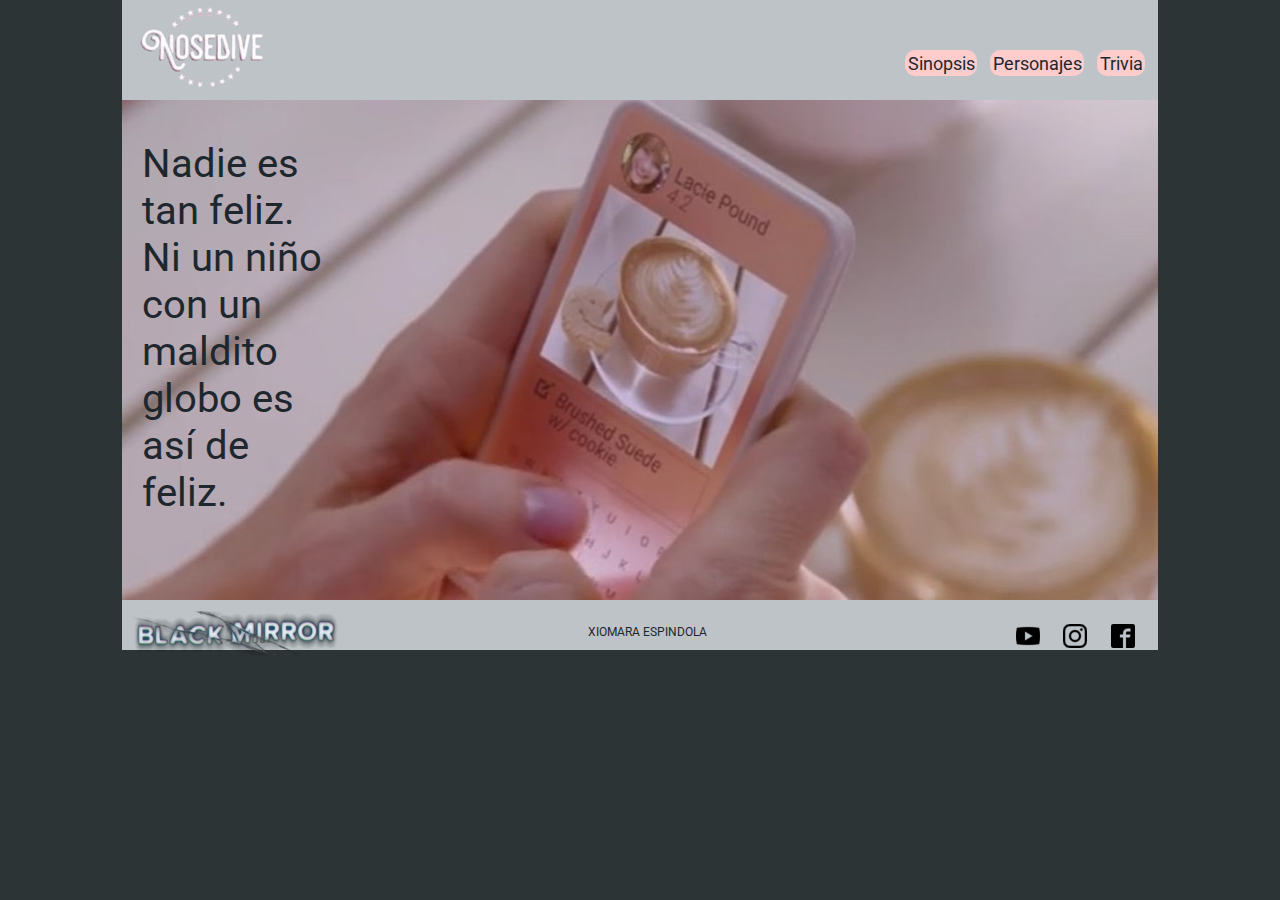
<file: index.html>
<!DOCTYPE html>
<html>
<head>
	<meta charset="utf-8">
	<title> Nosedive </title>
<link rel="stylesheet" type="text/css" href="estiloindex.css">
</head>
<body>
	<main> 
		<header>  <div id="logo"><a href="index.html"><img src="yo.png"></a> </div> </header>
		    
		    <nav >
			<div id="menu" > 
			<ul>
				<li><a href="trivia.html">Trivia</a></li> 
				<li><a href="personajes.html"> Personajes</a></li> 
				<li><a href="interna1.html"> Sinopsis</a></li> 

			</ul>
         
         </div>

		</nav> 
		<section> <br> <div id="texto"> <p>Nadie es tan feliz.<br> Ni un niño con un <br> maldito globo es<br> así de feliz.</p> </div> </section>
		
		<footer> 
			<img src="xiomara12.png" class="black">
			<div id="nombre"> <a href="micrositio.html"> XIOMARA ESPINDOLA </a>  </div>
			<div id="redes">
				<ul>
					<li> <a href="https://www.facebook.com/NetflixArg/?brand_redir=684961094904799" target="_blanck"><img src="1.png"></a></li>
					<li> <a href="https://www.instagram.com/netflix/" target="_blanck"><img src="2.png"></a></li>
				<li> <a href="https://www.youtube.com/watch?v=6d5GVwonuZk" target="_blanck"><img src="3.png"></a></li>
				</ul>
			</div>
			 </footer>
      

	</main>
</body>
</html>
</file>
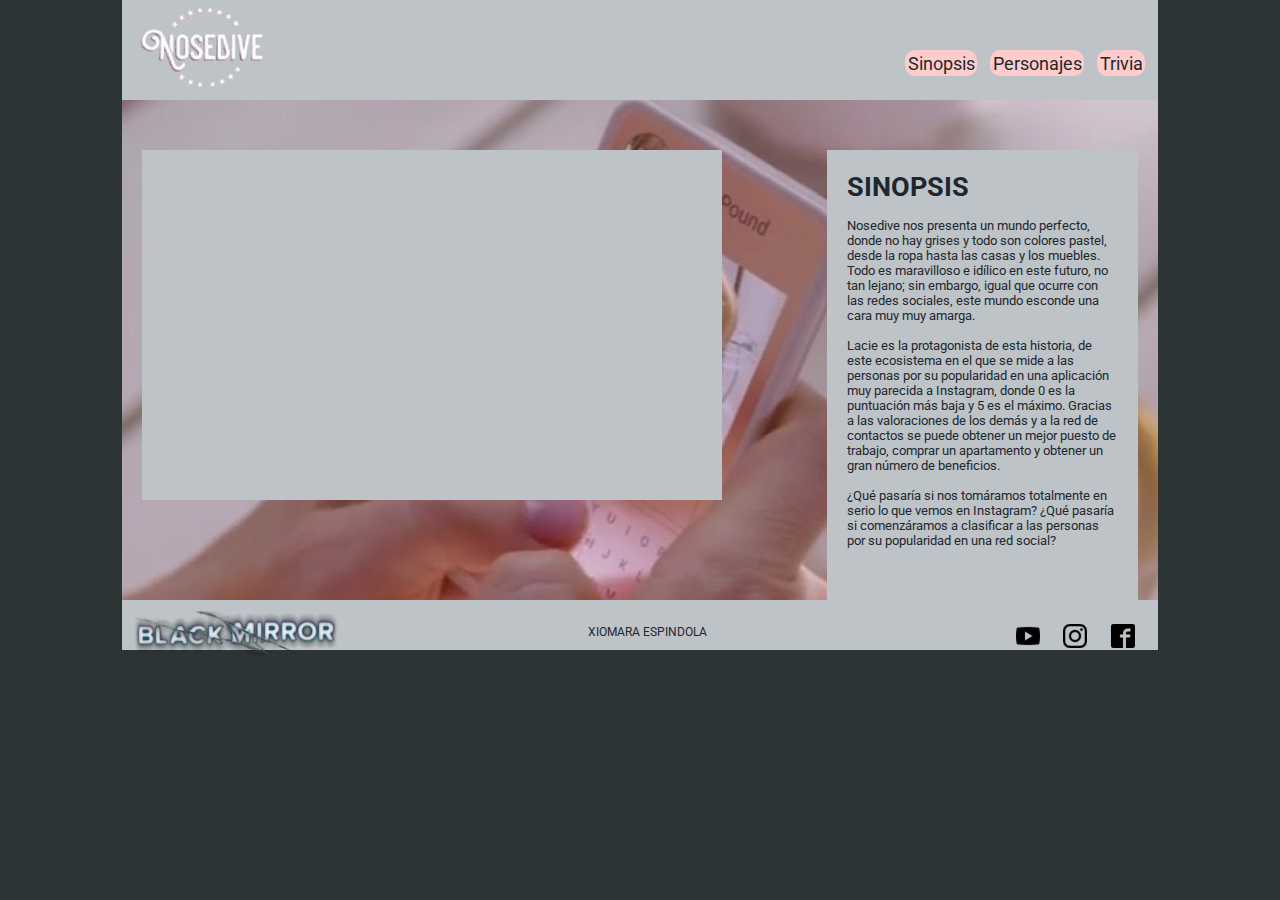
<file: interna1.html>
<!DOCTYPE html>
<html>
<head>
	<meta charset="utf-8">
	<title>Sinopsis</title>
	<link rel="stylesheet" type="text/css" href="estiloindex.css">

</head>
<body>
<main> 
		<header>  <div id="logo"> <a href="index.html"> <img src="yo.png"> </a></div> </header>
		    
		     <nav >
			<div id="menu" > 
			<ul>
				<li><a href="trivia.html">Trivia</a></li> 
				<li><a href="personajes.html"> Personajes</a></li> 
				<li><a href="interna1.html"> Sinopsis</a></li> 

			</ul>
         
         </div>

		</nav> 
		<section> <br> <div id="texto1"> <H1> SINOPSIS</H1> <br> <p>  Nosedive nos presenta un mundo perfecto, donde no hay grises y todo son colores pastel, desde la ropa hasta las casas y los muebles. Todo es maravilloso e idílico en este futuro, no tan lejano; sin embargo, igual que ocurre con las redes sociales, este mundo esconde una cara muy muy amarga.</p>
			<br> <p>
		Lacie es la protagonista de esta historia, de este ecosistema en el que se mide a las personas por su popularidad en una aplicación muy parecida a Instagram, donde 0 es la puntuación más baja y 5 es el máximo. Gracias a las valoraciones de los demás y a la red de contactos se puede obtener un mejor puesto de trabajo, comprar un apartamento y obtener un gran número de beneficios. </p> 
	    <br> <p>
	    ¿Qué pasaría si nos tomáramos totalmente en serio lo que vemos en Instagram? ¿Qué pasaría si comenzáramos a clasificar a las personas por su popularidad en una red social?</p></div> 
	   <div id="videoyoutube"> <iframe width="560" height="315" src="https://www.youtube.com/embed/aQS2LpmgmnM" title="YouTube video player" frameborder="0" allow="accelerometer; autoplay; clipboard-write; encrypted-media; gyroscope; picture-in-picture" allowfullscreen></iframe>             </div></section>
		
		<footer> 
			<img src="xiomara12.png" class="black">
			<div id="nombre"> <p><a href="micrositio.html">XIOMARA ESPINDOLA</a> </p></div> 
			<div id="redes">
				<ul>
					<li> <a href="https://www.facebook.com/NetflixArg/?brand_redir=684961094904799" target="_blanck"><img src="1.png"></a></li>
					<li> <a href="https://www.instagram.com/netflix/" target="_blanck"><img src="2.png"></a></li>
				<li> <a href="https://www.youtube.com/watch?v=6d5GVwonuZk" target="_blanck"><img src="3.png"></a></li>
				</ul>
			</div>
			 </footer>
			 
      

	</main>
</body>
</html>
</file>
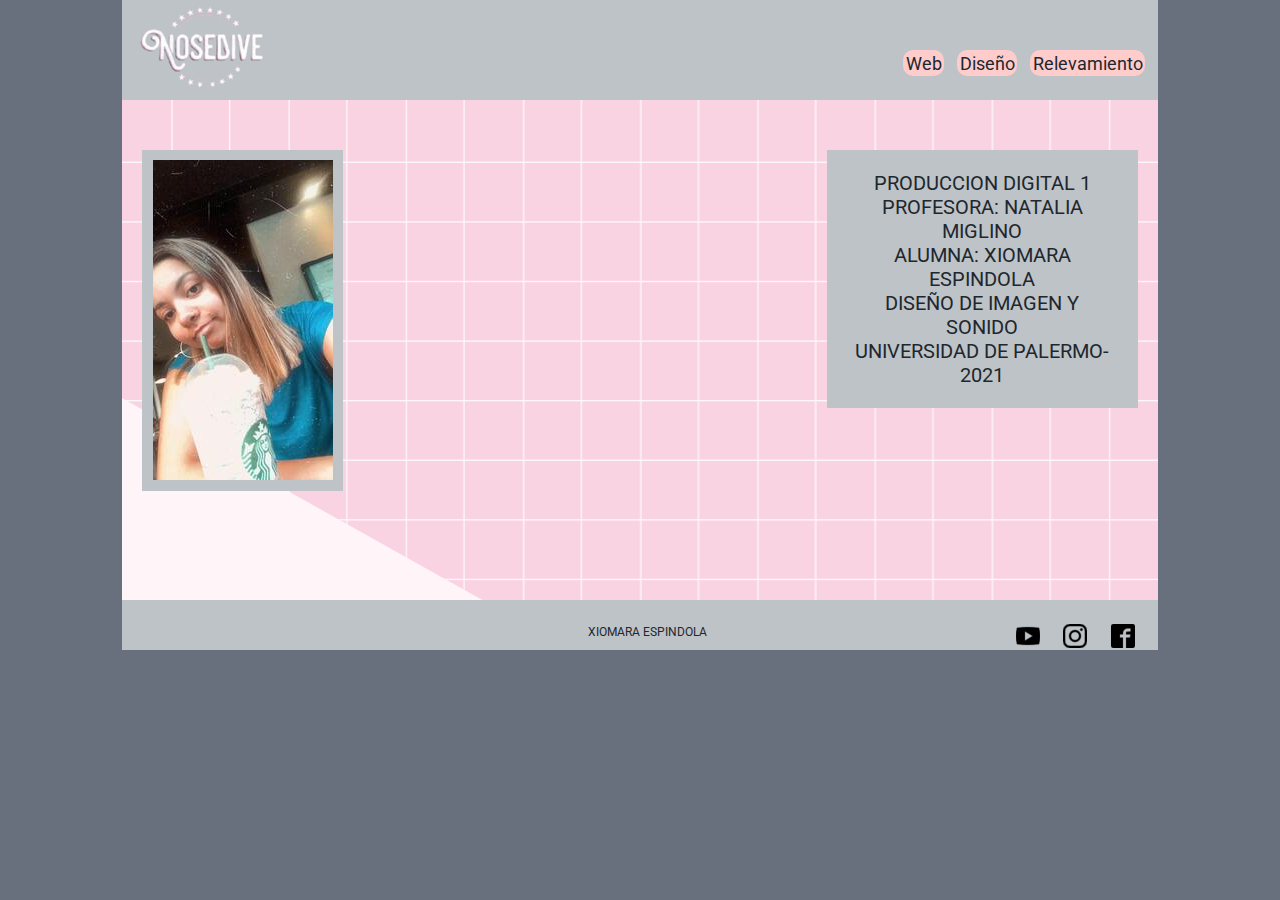
<file: micrositio.html>
<!DOCTYPE html>
<html lang="en">
<head>
	<meta charset="UTF-8">
	<title> Espindola Xiomara </title>
	<link rel="stylesheet" type="text/css" href="estilomicrositio.css">
</head>
<body>
	<main> 
		<header>  <div id="logo"><a href="index.html"><img src="yo.png"></a> </div> </header>
		    
		    <nav >
			<div id="menu" > 
			<ul>
				<li><a href="relevamiento.html"> Relevamiento</a></li> 
				<li><a href="diseño.html"> Diseño </a></li> 
				<li><a href="web.html"> Web </a></li>
				

			</ul>
         
         </div>

		</nav> 
		<section> <br> <div id="textom"> PRODUCCION DIGITAL 1 <br> PROFESORA: NATALIA MIGLINO 	<br>
		ALUMNA: XIOMARA ESPINDOLA <br>  DISEÑO DE IMAGEN Y SONIDO 	<br> UNIVERSIDAD DE PALERMO-2021 </div>  <img src="6.jpg" class="yo"></section>
		
		<footer> 
			<div id="nombre"> <a href="micrositio.html"> XIOMARA ESPINDOLA </a>   </div>
			<div id="redes">
				<ul>
					<li> <a href="https://www.facebook.com/NetflixArg/?brand_redir=684961094904799" target="_blanck"><img src="1.png"></a></li>
					<li> <a href="https://www.instagram.com/netflix/" target="_blanck"><img src="2.png"></a></li>
				<li> <a href="https://www.youtube.com/watch?v=6d5GVwonuZk" target="_blanck"><img src="3.png"></a></li>
				</ul>
			</div>
			 </footer>
      

	</main>
</body>
</html>
</file>
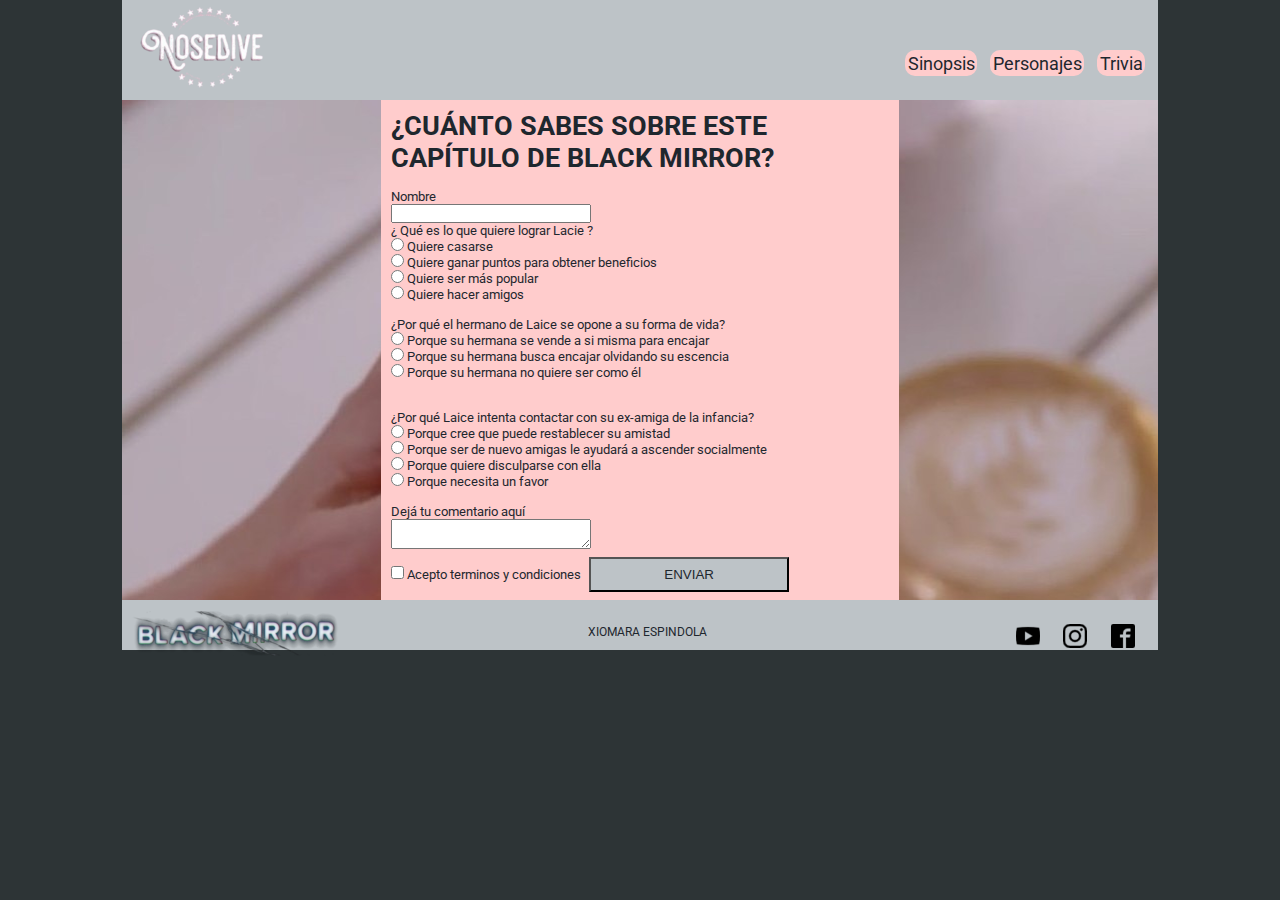
<file: trivia.html>
<!DOCTYPE html>
<html lang="en">
<head>
	<meta charset="UTF-8">
	<title> Trivia </title>
	<link rel="stylesheet" type="text/css" href="estiloindex.css">
</head>
<body>
	<main> 
		<header>  <div id="logo"><a href="index.html"><img src="yo.png"></a> </div> </header>
		    
		    <nav >
			<div id="menu" > 
			<ul>
				<li><a href="trivia.html">Trivia</a></li> 
				<li><a href="personajes.html"> Personajes</a></li> 
				<li><a href="interna1.html"> Sinopsis</a></li> 
			</ul>
         
         </div>

		</nav> 
		<section> 
	<article id="formulario">
	<h1> ¿CUÁNTO SABES SOBRE ESTE CAPÍTULO DE BLACK MIRROR? </h1>
	<form method="post" action="mailto: espindolaxio@gmail.com">
		<br>
	<label>Nombre</label> 
	<br>
	<input type="text" name="nombre" class="cajita">	
	<br>
<label> ¿ Qué es lo que quiere lograr Lacie ? </label>
<br>

<input type="radio" name="boton" value="1"> Quiere casarse
<br>

<input type="radio" name="boton" value="2"> Quiere ganar puntos para obtener beneficios
<br>
<input type="radio" name="boton" value="3"> Quiere ser más popular
<br>
<input type="radio" name="boton" value="4"> Quiere hacer amigos
<br>
<br>
<label> ¿Por qué el hermano de Laice se opone a su forma de vida? </label> 
<br>
<input type="radio" name="boton1" value="1"> Porque su hermana se vende a si misma para encajar
<br>
<input type="radio" name="boton1" value="2"> Porque su hermana busca encajar olvidando su escencia
<br>
<input type="radio" name="boton1" value="3"> Porque su hermana no quiere ser como él
<br> <br> <br> 
<label> ¿Por qué Laice intenta contactar con su ex-amiga de la infancia?</label>
<br>
<input type="radio" name="boton2" value="1"> Porque cree que puede restablecer su amistad
<br>
<input type="radio" name="boton2" value="2"> Porque ser de nuevo amigas le ayudará a ascender socialmente
<br> 
<input type="radio" name="boton2" value="3"> Porque quiere disculparse con ella
<br>
<input type="radio" name="boton2" value="4"> Porque necesita un favor 
<br> <br>
 <label> Dejá tu comentario aquí</label> <br>

	<textarea class="coment"></textarea>
	<br>  
<input type="checkbox" name="acepto"> <label> Acepto terminos y condiciones</label> 

<input type="submit" name="enviar" value=" ENVIAR " class="boton">
<br>
<br>





	</form>
		
	</article>
	</section>
	<footer> 
			<img src="xiomara12.png" class="black">
			<div id="nombre"> <a href="micrositio.html">XIOMARA ESPINDOLA</a>   </div>
			<div id="redes">
				<ul>
					<li> <a href="https://www.facebook.com/NetflixArg/?brand_redir=684961094904799" target="_blanck"><img src="1.png"></a></li>
					<li> <a href="https://www.instagram.com/netflix/" target="_blanck"><img src="2.png"></a></li>
				<li> <a href="https://www.youtube.com/watch?v=6d5GVwonuZk" target="_blanck"><img src="3.png"></a></li>
				</ul>
			</div>
			 </footer>
      

	</main>
</body>
</html>
</file>
<file: estiloindex.css>
@import url('https://fonts.googleapis.com/css2?family=Roboto&display=swap');



*{ 
    margin: 0;
    padding: 0; 
    box-sizing: border-box;
}
body{ 
 background-color: #2d3436;
 font-family: 'Roboto', sans-serif;
 }


main{
	width: 90%;
	height: 650px;	
	margin-left: auto;
	margin-right: auto;
}
header{
	width: 90%;
	height: 50px;
	background-color: #bdc3c7;
	margin-left: auto;
	margin-right: auto;
	}
nav{
	width: 90%;
	height: 50px;
	background-color: #bdc3c7;
	margin-left: auto;
	margin-right: auto;
}
section{
	width: 90%;
	height: 500px;
	background-image: url(holaa.jpg);
	background-image: cover;
	background-repeat: no-repeat;
	margin-left: auto;
	margin-right: auto;

}

footer{
	width: 90%;
	height: 50px;
	background-color: #bdc3c7; 
	margin-left: auto;
	margin-right: auto;
     }


#logo{  padding-right: 2%;
	float: left;
	   

 }
 




#menu{
	margin: 0;
     margin-left: 75%; 
}
#menu li{
	display: inline;
}

#menu li	a {
	font-size: 18px;
	text-decoration: none;
	float: right;
	padding: 1%;
	margin-right: 5%;
	color:#1e272e; 
	background-color: #ffcccc;
	border-radius: 10px; 
	
}

.black{ 
	float: left;
	margin-left: 1%;
	margin-top: 1%;


	 }
#nombre{ 
	     
	     margin-left: 45%;
	     padding-top: 2%;
	     
	     
	 }

#nombre a{ font-size: 9pt;
	       color: #1e272e;
	       text-decoration:	none; }

#texto{ color:#1e272e;
        font-size: 30pt;
        padding: 2%;
        margin-right: 77%;

         }

#redes li{
	display: inline;
}
#redes li	a {
	
	
	    
	float: right;

	padding: 1%;
    
   margin-top: -2.5%;
   margin-right: 3px;


	
}
#redes{ margin-right: 1%;

	   
	    





	
}

#texto1{ color:#1e272e;
        font-size: 10pt;
        margin-top: 3%;
        margin-right: 2%;
        margin-left: 2%;
        padding: 2%;
        background-color:  #bdc3c7; 
	    width: 30%;
	    height: 450px;
	    float: right; }

#videoyoutube{ width: 580px;
	    height: 350px;
	    float: left;
	    margin-top: 3%;
        margin-right: 2%;
        margin-left: 2%;
        padding: 1%;
        background-color:  #bdc3c7;  }



#formulario{
	width: 50%;
	height: 500px;
	max-width: 1280px;
	background-color: #ffcccc;
	color:#1e272e;
    font-size: 10pt;
    padding: 1%;
    margin-left: auto;
	margin-right: auto;

}

.boton{
	width: 200px;
	height: 35px;
	color: #1e272e;
	background-color:#bdc3c7 ;
	padding: 1%;
	margin: 1%;
}

.cajita{
	width: 200px;
}

.coment{
	width: 200px;
	height: 30px;
}

#titulopersonajes{ font-size: 18px;
	text-decoration: none; 
	color:#1e272e;
	text-align: center; }
#personajes { 
   font-size: 18px;
	text-decoration: none; 
	color:#1e272e;
        margin-right: 2%;
        margin-left: 2%;
        padding:2%;
        background-color:  #bdc3c7; 
	    	    float:right;
	    width: 95%;
	    height: 500px; 
	     text-align: center;}

#lacie{font-size: 18px;
	text-decoration: none; 
	color:#1e272e;
        
        margin-left: 15%;
        padding:2%;
        background-color:  #ffcccc; 
	    	    float:left;
	    width: 25%;
	    height: 200px;
	     text-align: center;}

#naomi{font-size: 18px;
	text-decoration: none; 
	color:#1e272e;
        
        margin-left: 60%;
        padding:2%;
        background-color:  #ffcccc; 
	    	    
	    width: 25%;
	    height: 200px;
	     text-align: center;}
	    #susan{font-size: 18px;
	text-decoration: none; 
	color:#1e272e;
        
        margin-left: 15%;
        padding:2%;
        background-color:  #ffcccc; 
	    	    float:left;
	    width: 25%;
	    height: 200px;
	     text-align: center;}

#andy{font-size: 18px;
	text-decoration: none; 
	color:#1e272e;
        margin-right: 15%;
        text-align: center;
        padding:2%;
        background-color:  #ffcccc; 
	    	    float: right;
	    width: 25%;
	    height: 200px;}
</file>
<file: estilomicrositio.css>
@import url('https://fonts.googleapis.com/css2?family=Roboto&display=swap');



*{ 
    margin: 0;
    padding: 0; 
    box-sizing: border-box;
}
body{ 
 background-color: #68707d;
 font-family: 'Roboto', sans-serif;
 }


main{
	width: 90%;
	height: 650px;	
	margin-left: auto;
	margin-right: auto;
}
header{
	width: 90%;
	height: 50px;
	background-color: #bdc3c7;
	margin-left: auto;
	margin-right: auto;
	}
nav{
	width: 90%;
	height: 50px;
	background-color: #bdc3c7;
	margin-left: auto;
	margin-right: auto;
}
section{
	width: 90%;
	height: 500px;
	background-image: url(fondo.png);
	
	margin-left: auto;
	margin-right: auto;

}

footer{
	width: 90%;
	height: 50px;
	background-color: #bdc3c7; 
	margin-left: auto;
	margin-right: auto;
     }


#logo{  padding-right: 2%;
	float: left;
	   

 }
 




#menu{
	margin: 0;
     margin-left: 75%; 
}
#menu li{
	display: inline;
}

#menu li	a {
	font-size: 18px;
	text-decoration: none;
	float: right;
	padding: 1%;
	margin-right: 5%;
	color:#1e272e; 
	background-color: #ffcccc;
	border-radius: 10px; 
	
}

.black{ 
	float: left;
	margin-left: 1%;
	margin-top: 1%;


	 }
#nombre{ 
	     
	     margin-left: 45%;
	     padding-top: 2%;
	     
	     
	 }

#nombre a{ font-size: 9pt;
	       color: #1e272e;
	       text-decoration:	none; }

#texto{ color:#1e272e;
        font-size: 30pt;
        padding: 2%;
        margin-right: 77%;

         }

#redes li{
	display: inline;
}
#redes li	a {
	
	
	    
	float: right;

	padding: 1%;
    
   margin-top: -2.5%;
   margin-right: 3px;


	
}
#redes{ margin-right: 1%;

	   }
	    

#textom{ color:#1e272e;
        font-size: 15pt;
        margin-top: 3%;
        margin-right: 2%;
        margin-left: 2%;
        padding: 2%;
        background-color:  #bdc3c7; 
	    width: 30%;
	    float: right;
	    text-align: center; }


.yo{ 
	    float: middle;
	    margin-top: 3%;
        margin-right: 2%;
        margin-left: 2%;
        padding: 1%;
        background-color:  #bdc3c7;  }








#imagenesdiseño{ text-align: center;
   font-size: 18px;
	text-decoration: none; 
	color:#1e272e;
        
       margin-right: 2%;
        margin-left: 2%;
        padding:2%;
        background-color:  #ffcccc; 
	
	    float: center;
	    width: 95%;
	    height: 500px;
	    
	 }
	


#imagenesrelevamiento{ text-align: center;
   font-size: 18px;
	text-decoration: none; 
	color:#1e272e;
        
       
        margin-right: 2%;
        margin-left: 2%;
        padding:2%;
        background-color:  #ffcccc; 
	    width: 95%;
	    height:500px;
	    float: center;
	    
	 }

#imagenesweb{ text-align: center;
   font-size: 18px;
	text-decoration: none; 
	color:#1e272e;
        
       
        margin-right: 2%;
        margin-left: 2%;
        padding:2%;
        background-color:  #ffcccc; 
	    width: 95%;
	    height:500px;
	    float: center; }
</file>
